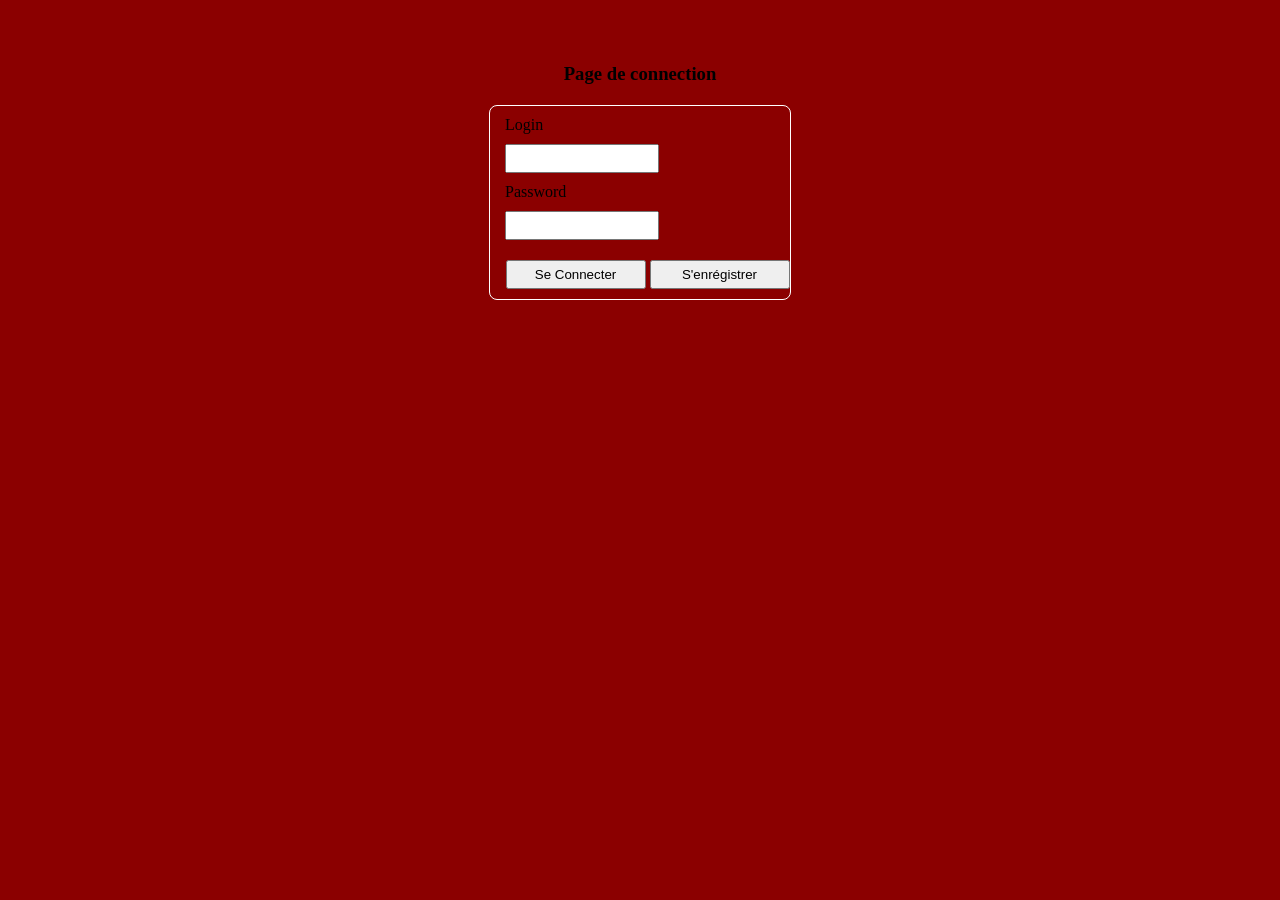
<file: index.html>
<!DOCTYPE html>
<html>
<head>
	<meta charset="utf-8">
	<link rel="stylesheet" type="text/css" href="abdou.css">
	<title>Brief Project</title>
    <script> src=dou.JS></script>
</head>
<body>
    <br/> <br/>
	<h3>Page de connection</h3>
<div class="container">
	<form class="b">
        <div> 
			<label>Login</label>
			<input type="email" name="">
			<label>Password</label>
			<input type="Password" name="">
        </div>
			<input type="submit" value="Se Connecter" class="submit"  onclick="alert('connexion reussie')">
			<input type="submit" value="S'enrégistrer" class="submit">
	</form>
</div>
</body>
</html>
</file>
<file: abdou.css>
body{
	background-color:  #8B0000 ;#A52A2A
}
.container{
	max-width: 300px;
	margin: auto;
	margin-top: 20px;
	text-align: center;
	border: solid 1px white;
	border-radius: 8px;
	


}
h3{
	text-align: center;
}
input{
	width: 140px;
	margin: 10px 0;
	padding: 5px;
	display: flex;
}
label:hover{
color: green;
}
.submit{
	cursor: pointer;
	display: inline;

}
label{
	display: flex;
}
.b{
	margin-left: 15px;
	margin-top: 10px;
}M
</file>
